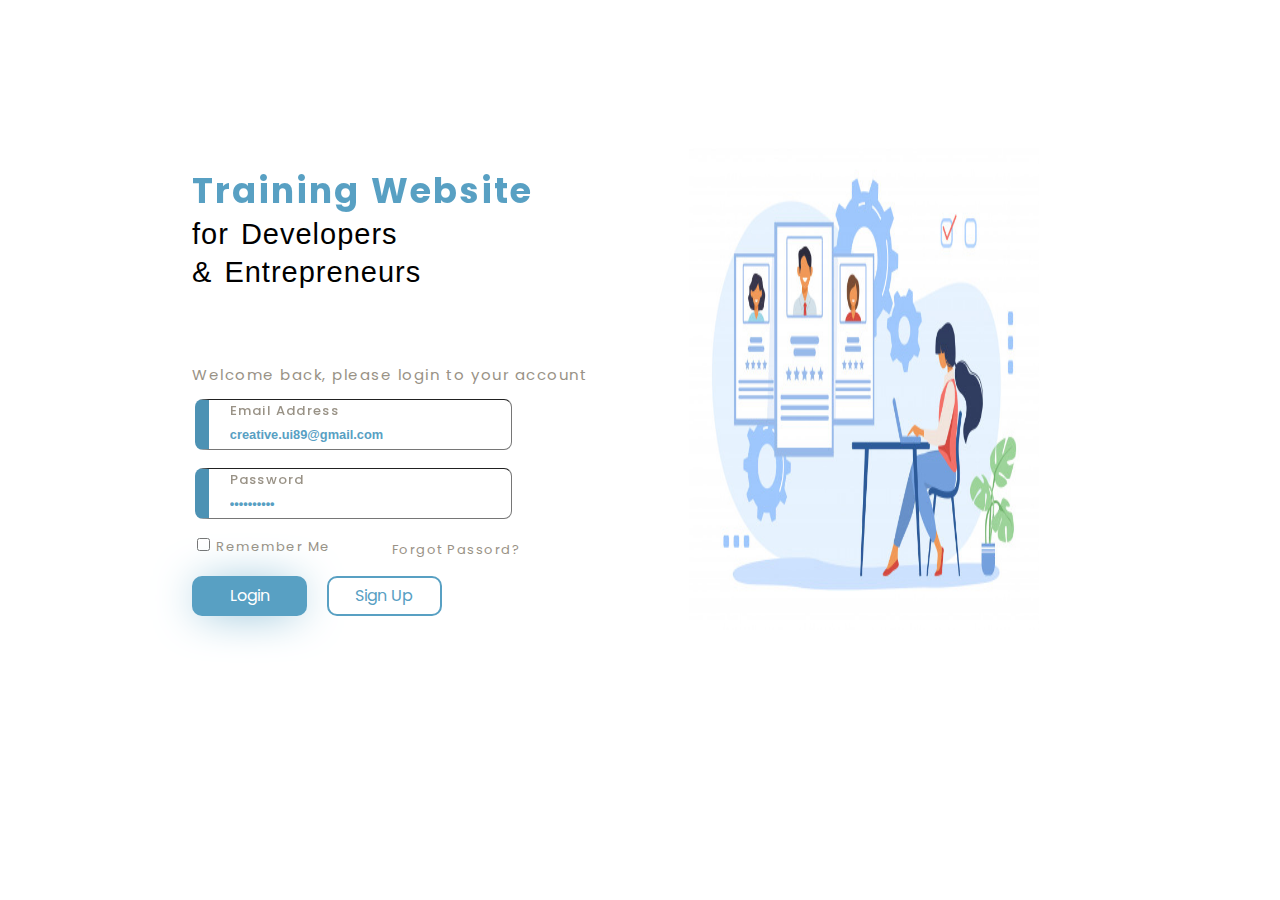
<file: index.html>
<!DOCTYPE html>
<html lang="en">
  <head>
    <meta charset="UTF-8" />
    <meta name="viewport" content="width=device-width, initial-scale=1.0" />
    <meta http-equiv="X-UA-Compatible" content="ie=edge" />
    <link
      href="https://fonts.googleapis.com/css?family=Poppins:400,500&display=swap"
      rel="stylesheet"
    />
    <link rel="stylesheet" href="css/style.css" />
    <script src="jquery-3.5.1.min.js"></script>
    <title>Cyhermes Project 2</title>
  </head>

  <body>
    <main>
      <!--Presentation div-->
      <section class="presentation">
        <div class="introduction">
          <div class="intro-text">
            <h1>Training Website</h1>
            <p>for Developers</p>
            <p>& Entrepreneurs</p>
          </div>
          <div class="login-handle">
            <p class="login-message">
              Welcome back, please login to your account
            </p>
            <!--Form for input and float label-->
            <ul id="form-messages">
              <li>Invalid login credentials!</li>
            </ul>
            <form
              class="form"
              id="myForm"
              action="ajax-form-submit.php"
              method="POST"
            >
              <div class="floating floating_first">
                <!--Input field-->
                <input
                  id="input__email"
                  class="floating__input"
                  name="email"
                  type="email"
                  required
                  value="creative.ui89@gmail.com"
                  placeholder=""
                />
                <!--Label which holds the static placeholder-->
                <label
                  for="input__email"
                  class="floating__label"
                  data-content="Email Address"
                ></label>
              </div>
              <!--Input for password-->
              <div class="floating">
                <input
                  id="input__password"
                  type="password"
                  class="floating__input"
                  name="password"
                  placeholder=""
                  required
                  value="1234567899"
                />
                <label
                  for="input__password"
                  class="floating__label"
                  data-content="Password"
                  ><span class="hidden--visually">Password</span></label
                >
              </div>
              <div class="checkbox">
                <div class="box">
                  <input type="checkbox" class="checkbox_content" /> Remember
                  Me<br />
                </div>
                <div class="anchor">
                  <a href="#" class="ach_tag">Forgot Passord?</a>
                </div>
              </div>
            </form>

            <!--My call to action buttons-->
            <div class="cta">
              <button class="cta-login" id="login">Login</button>
              <button class="cta-signup">Sign Up</button>
            </div>
          </div>
        </div>
        <div class="cover">
          <img src="img/used_pic.jpg" alt="Training Websites image" />
        </div>
      </section>
      <div class="empty_space"><br /><br /><br /><br /><br /></div>
    </main>
    <script src="js/app.js"></script>
  </body>
</html>
</file>
<file: css/style.css>
/*Universal sectors*/
* {
  margin: 0px;
  padding: 0px;
  box-sizing: border-box;
}
/*Body font-color*/
body {
  font-family: "Poppins", sans-serif;
}
/* Button font-family */
button {
  font-family: "Poppins", sans-serif;
}
/* Presentation styling*/
.presentation {
  display: flex;
  width: 70%;
  margin: auto;
  min-height: 80vh;
  align-items: center;
}
/* introduction*/
.introduction {
  flex: 1;
}
/* Introductory text */
.intro-text h1 {
  font-size: 35px;
  font-weight: bold;
  letter-spacing: 2px;
  word-spacing: 2px;
  margin-top: 70px;
  margin-bottom: 1px;
  padding-bottom: 5px;
  background-color: #58a0c3;
  -webkit-background-clip: text;
  -webkit-text-fill-color: transparent;
}
/* Introductory text paragraph style */
.intro-text p {
  margin-top: 1px;
  font-size: 29px;
  line-height: 22px;
  font-family: Arial, Helvetica, sans-serif;
  color: black;
  letter-spacing: 1px;
  padding-bottom: 15px;
  word-spacing: 3px;
}
/*Call to action button styling */
.cta {
  margin-top: -8rem;
  padding: 50px 0px 0px 0px;
}
/* Styling the login button*/
.cta-login {
  border-radius: 10px;
  background: #58a0c3;
  color: #fff;
  width: 115px;
  height: 40px;
  cursor: pointer;
  font-size: 16px;
  border: none;
  outline: none;
  padding: 3px 5px 3px 5px;
  /* box-shadow: 0px 8px 15px #58a0c3; */
  -webkit-box-shadow: -1px 2px 45px -9px rgba(88, 160, 195, 1);
  -moz-box-shadow: -1px 2px 45px -9px rgba(88, 160, 195, 1);
  box-shadow: -1px 2px 45px -9px rgba(88, 160, 195, 1);
}
/* Styling the button when clicked*/
.cta-login:focus {
  font-size: 17px;
}
.cta-signup:focus {
  border: 2px solid rgba(88, 160, 195, 1);
  background: rgba(88, 160, 195, 1);
  color: #fff;
  box-shadow: -webkit-box-shadow: -1px 2px 45px -9px rgba(88, 160, 195, 1);
  -moz-box-shadow: -1px 2px 45px -9px rgba(88, 160, 195, 1);
  box-shadow: -1px 2px 45px -9px rgba(88, 160, 195, 1);
}
/*Styling the sign up button */
.cta-signup {
  background: white;
  width: 115px;
  height: 40px;
  cursor: pointer;
  font-size: 16px;
  border: none;
  color: #58a0c3;
  margin: 30px 0px 0px 30px;
  border-radius: 10px;
  border: 2px solid #58a0c3;
  margin-left: 0.9rem;
  outline: none;
  padding: 5px 10px 5px 10px;
}
.cta-add:visted {
  border: none;
}
/* Styling the cover div which contains the image.*/
.cover {
  flex: 1;
  display: flex;
  justify-content: center;
  height: 60vh;
  width: 70%;
}
/* Targeting the image to apply special duties*/
.cover img {
  height: auto;
  animation: drop 1.5s ease;
  margin-top: 3.6rem;
  width: 350px;
}
/*The login handle is the div which has the p tag welcome ... message as its child */
.login-handle {
  margin-top: 65px;
  margin-bottom: 10px;
  color: rgb(153, 146, 134);
  font-size: 15px;
  /* word-spacing: 2px; */
  letter-spacing: 1.5px;
}
.login-message {
  padding-bottom: 13px;
}
/* Floating_first is one of the classes applied to the email address input field*/
.floating_first {
  margin-top: -2rem;
}
/*The div's class name whcih holds input for email address and password*/
.floating {
  margin-bottom: 1.1rem;
  margin-left: -45px;
}
/* Input class name for email and password*/
.floating__input {
  padding: 1.8rem 1rem 0.6rem;
  font-size: 0.8rem;
  width: 19.8rem;
  height: 3.2rem;
  border-radius: 0.5rem;
  outline: none;
  border-width: 1px 1px 1px 14px;
  border-left-color: #069de9b4;
  background-color: #fff;
}
.floating__input:focus {
  border-color:  #069de9b4;
  border-width: 2px 2px 2px 14px;
}
/* Label placeholder classname designed to replicate a floating label for placeholder*/
.floating__label {
  display: block;
  position: relative;
  max-height: 0;
  font-weight: 500;
  pointer-events: none;
  padding-left: 1.2rem;
  background-color: #fff;
}
/* Place holder values before the input is taken from the input box */
.floating__label::before {
  content: attr(data-content);
  display: inline-block;
  filter: blur(0);
  backface-visibility: hidden;
  transform-origin: left top;
  transition: transform 0.2s ease;
  left: 1rem;
  top: -0.02rem;
  position: relative;
  font-size: 1rem;
}
/* Placeholder styling after the input is obtained */
.floating__label::after {
  bottom: 1rem;
  content: "";
  height: 0.1rem;
  position: absolute;
  transition: transform 180ms cubic-bezier(0.4, 0, 0.2, 1),
    opacity 180ms cubic-bezier(0.4, 0, 0.2, 1), background-color 0.3s ease;
  opacity: 0;
  left: 0;
  top: 100%;
  margin-top: -0.2rem;
  transform: scale3d(0, 1, 1);
  width: 100%;
}
/* This styling takes care of all input fields and placeholder position beforetyping*/
.floating__label::before,
.floating__input:focus + .floating__label::before {
  transform: translate3d(0, -3.12rem, 0) scale3d(0.82, 0.82, 1);
}
/* Applying style to input box values*/
.floating__input {
  color: #58a0c3;
  font-weight: 600;
  padding-left: 1.3rem;
}
/*Applying style to visually hidden contents*/
.hidden--visually {
  border: 0;
  clip: rect(1px 1px 1px 1px);
  clip: rect(1px, 1px, 1px, 1px);
  height: 1px;
  margin: -1px;
  overflow: hidden;
  padding: 0;
  position: absolute;
  width: 3px;
}
/* Apply padding style to div with the class of form */
.form {
  padding: 2rem 3rem 4rem;
}
/* Styling the checkbox div which contains the "remember me" and "forgot password?" */
.checkbox {
  display: flex;
}
/* Styling the input tag with the type of checkbox */
.box {
  margin-right: 3rem;
  margin-left: -2.7rem;
  font-size: 13px;
  color: rgb(153, 146, 134);
}
/* Styling the ancho tag which contains the "forgot password?"*/
.ach_tag:link {
  text-decoration: none;
  /* color: rgb(95, 90, 90); */
  color: rgb(153, 146, 134);
  margin-right: 40px;
  font-size: 13px;
  margin-left: 13px;
 
  
}

.ach_tag:visited {
  text-decoration: none;
  /* color: rgb(95, 90, 90); */
  color: rgb(153, 146, 134);
}

.ach_tag:hover {
  text-decoration: none;
  color: #e67e22;
}

.ach_tag:active {
  text-decoration: none;
  color: rgb(95, 90, 90);
}
.checkbox_content{
  font-size: 10px;
  margin-right: 2px;
  
}
#form-messages {
  background-color: rgb(255, 232, 232);
  border: 1px solid red;
  color: red;
  display: none;
  font-size: 13px;
  font-weight: 12px;
  margin-bottom: 10px;
  padding: 10px 25px;
  max-width: 250px;
  list-style: none;
}
/*Added animation which targets the cover image */
@keyframes drop {
  0% {
    opacity: 0;
    transform: translateY(-80px);
  }
  100% {
    opacity: 1;
    transform: translateY(0px);
  }
}
/* A little media query to make my page responsive */
@media screen and (max-width: 1024px) {
  .presentation {
    flex-direction: column;
  }

  .cover img {
    order: 2;
  }
  .introduction {
    order: 1;
  }
  .introduction {
    margin-top: 5vh;
    text-align: center;
  }
  .intro-text h1 {
    font-size: 30px;
  }
  .intro-text p {
    font-size: 18px;
  }
  .cta-login, .cta-signup {
     margin-bottom: 200px;
  }
  .cta {
    padding: 10px 0px 0px 0px;
  }

  .laptop-select {
    bottom: 5%;
    right: 50%;
    width: 50%;
    transform: translate(50%, 5%);
  }
  .cover img {
    height: 80%;
  }
  .cta {
    margin-top: 1.2px;
  }
  .checkbox {
    float: none;
    display: flex;
  }
  .box {
    margin-right: 3rem;
    margin-left: -2.7rem;
    font-size: 12px;
  }
  .box {
    padding-top: 0.6rem;
  }
  .container-right {
    height: 100%;
    overflow: hidden;
  }
}
</file>
